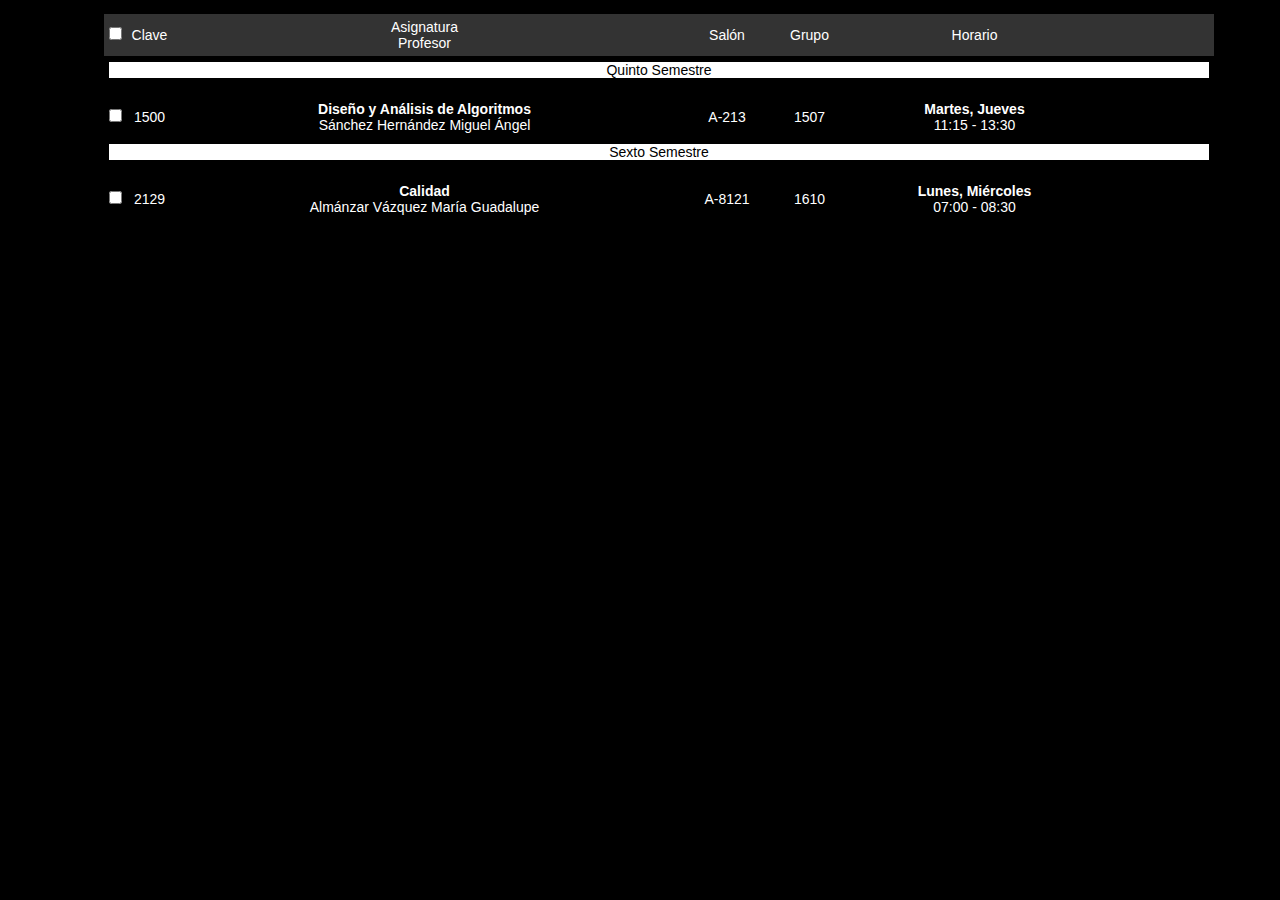
<file: test/listview.html>
<!DOCTYPE html>
<html>
<head>
<meta charset="utf-8" />
<title>AutoSched List-View</title>
<link rel="stylesheet" href="css/normalize.css" />
<link rel="stylesheet" href="css/listview.css" />
<script src="js/jquery.js"></script>
<script src="js/jquery.listview.js"></script>
<script src="js/listview.js"></script>
</head>

<body>
	<ul id="container"></ul>
</body>
</html>
</file>
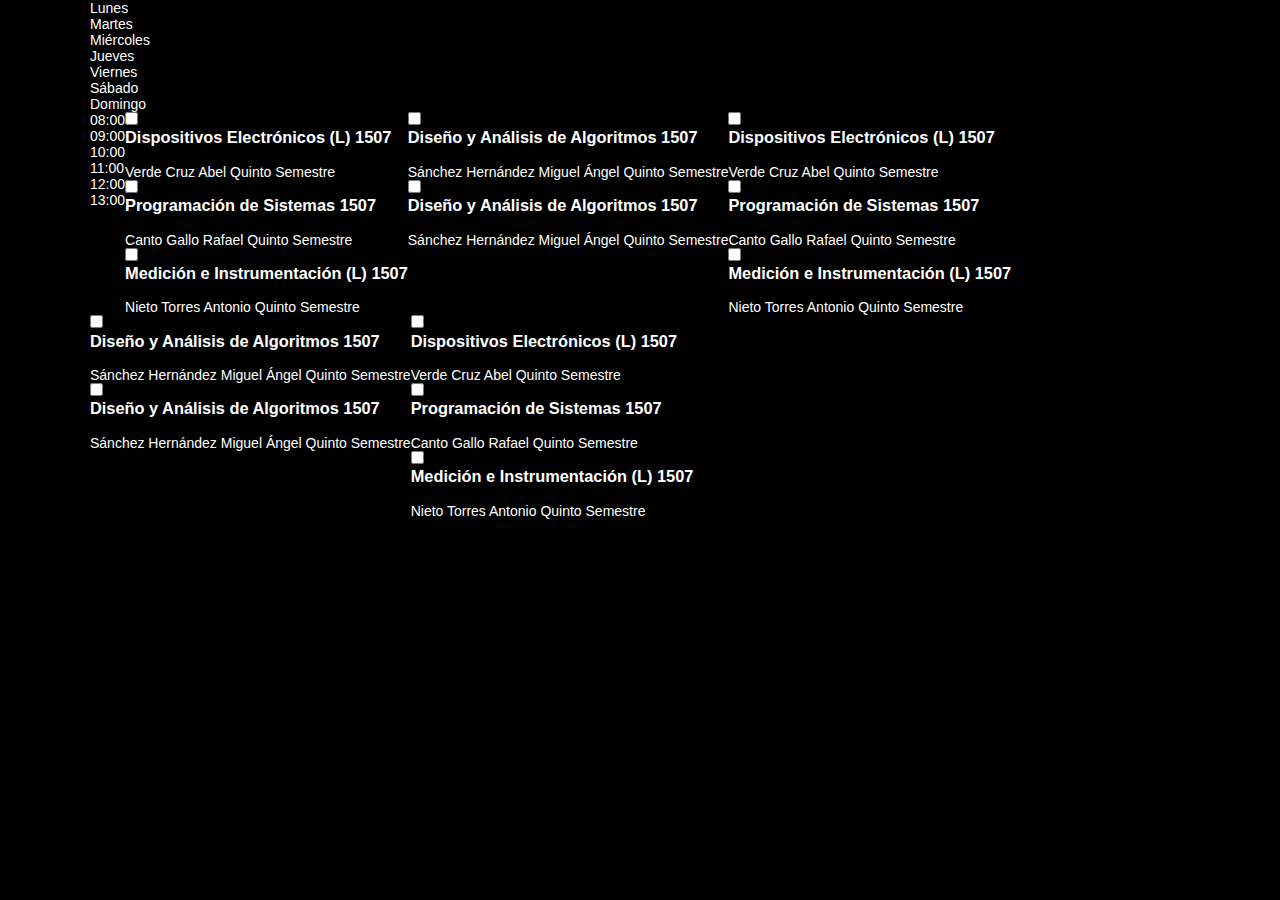
<file: test/schedview.html>
<!DOCTYPE html>
<html>
<head>
	<meta charset="utf-8" />
	<title>Schedmatic Sched-View</title>
	<link rel="stylesheet" href="css/normalize.css" />
	<link rel="stylesheet" href="css/schedview.css" />
	<script src="js/jquery.js"></script>
	<script src="js/jquery.schedview.js"></script>
	<script src="js/schedview.js"></script>
</head>

<body>
	<div class="schedview">
		<div id="colheader">
			<div></div>
			<div>Lunes</div>
			<div>Martes</div>
			<div>Miércoles</div>
			<div>Jueves</div>
			<div>Viernes</div>
			<div>Sábado</div>
			<div>Domingo</div>
		</div>
		<div id="viewport">
			<div>
				<!-- Cada uno de estos segmentos tendrá la altura específica a 1 hora, y serán
					generados automáticamente de acuerdo al tamaño disponible o a su necesidad. -->
				<div>08:00</div>
				<div>09:00</div>
				<div>10:00</div>
				<div>11:00</div>
				<div>12:00</div>
				<div>13:00</div>
			</div>

			<!-- Dentro de cada divisor de estos habrá segmentos correspondientes 
				a los elementos existentes, de un color distinto, elegido de forma aleatoria.

				El fondo deberá permanecer semitransparente para que en caso de empalmes se
				puedan observar ambas casillas con facilidad, y al recibir el mensaje mouseover
				deberá hacerse totalmente opaco para permitir leer su contenido.

				Cada uno de ellos se ajustará verticalmente a la altura correspondiente de acuerdo a 
				la hora de inicio, tendrá la altura equivalente al periodo de tiempo que representa, la
				anchura correspondiente al contenedor, y serán referenciados en grupo mediante una clase,
				permitiendo su inclusión y eliminación de acuerdo a la selección del usuario.

				Las columnas vacías a los extremos deberán permanecer ocultas para dar prioridad
				al contenido actualmente presente y permitir una redimensión adecuada. -->

			<div> <!-- LUNES -->
				<div class="01381507" data-since="0840" data-until="1000">
					<div><input type="checkbox" class="selcheck" /></div>
					<h3 id="title">Dispositivos Electrónicos (L) <span id="moreinfo">1507</span></h3>
					<span id="content">Verde Cruz Abel</span>
					<span id="separator">Quinto Semestre</span>
				</div>
				<div class="06331507" data-since="1000" data-until="1120">
					<div><input type="checkbox" class="selcheck" /></div>
					<h3 id="title">Programación de Sistemas <span id="moreinfo">1507</span></h3>
					<span id="content">Canto Gallo Rafael</span>
					<span id="separator">Quinto Semestre</span>
				</div>
				<div class="17151507" data-since="1130" data-until="1250">
					<div><input type="checkbox" class="selcheck" /></div>
					<h3 id="title">Medición e Instrumentación (L) <span id="moreinfo">1507</span></h3>
					<span id="content">Nieto Torres Antonio</span>
					<span id="separator">Quinto Semestre</span>
				</div>
			</div>

			<div> <!-- MARTES -->
				<div class="15001507" data-since="1115" data-until="1330">
					<div><input type="checkbox" class="selcheck" /></div>
					<h3 id="title">Diseño y Análisis de Algoritmos <span id="moreinfo">1507</span></h3>
					<span id="content">Sánchez Hernández Miguel Ángel</span>
					<span id="separator">Quinto Semestre</span>
				</div>
				<div class="15001507" data-since="0900" data-until="1100">
					<div><input type="checkbox" class="selcheck" /></div>
					<h3 id="title">Diseño y Análisis de Algoritmos <span id="moreinfo">1507</span></h3>
					<span id="content">Sánchez Hernández Miguel Ángel</span>
					<span id="separator">Quinto Semestre</span>
				</div>
			</div>

			<div> <!-- MIÉRCOLES -->
				<div class="01381507" data-since="0840" data-until="1000">
					<div><input type="checkbox" class="selcheck" /></div>
					<h3 id="title">Dispositivos Electrónicos (L) <span id="moreinfo">1507</span></h3>
					<span id="content">Verde Cruz Abel</span>
					<span id="separator">Quinto Semestre</span>
				</div>
				<div class="06331507" data-since="1000" data-until="1120">
					<div><input type="checkbox" class="selcheck" /></div>
					<h3 id="title">Programación de Sistemas <span id="moreinfo">1507</span></h3>
					<span id="content">Canto Gallo Rafael</span>
					<span id="separator">Quinto Semestre</span>
				</div>
				<div class="17151507" data-since="1130" data-until="1250">
					<div><input type="checkbox" class="selcheck" /></div>
					<h3 id="title">Medición e Instrumentación (L) <span id="moreinfo">1507</span></h3>
					<span id="content">Nieto Torres Antonio</span>
					<span id="separator">Quinto Semestre</span>
				</div>
			</div>

			<div> <!-- JUEVES -->
				<div class="15001507" data-since="1115" data-until="1330">
					<div><input type="checkbox" class="selcheck" /></div>
					<h3 id="title">Diseño y Análisis de Algoritmos <span id="moreinfo">1507</span></h3>
					<span id="content">Sánchez Hernández Miguel Ángel</span>
					<span id="separator">Quinto Semestre</span>
				</div>
				<div class="15001507" data-since="0900" data-until="1100">
					<div><input type="checkbox" class="selcheck" /></div>
					<h3 id="title">Diseño y Análisis de Algoritmos <span id="moreinfo">1507</span></h3>
					<span id="content">Sánchez Hernández Miguel Ángel</span>
					<span id="separator">Quinto Semestre</span>
				</div>
			</div>

			<div> <!-- VIERNES -->
				<div class="01381507" data-since="0840" data-until="1000">
					<div><input type="checkbox" class="selcheck" /></div>
					<h3 id="title">Dispositivos Electrónicos (L) <span id="moreinfo">1507</span></h3>
					<span id="content">Verde Cruz Abel</span>
					<span id="separator">Quinto Semestre</span>
				</div>
				<div class="06331507" data-since="1000" data-until="1120">
					<div><input type="checkbox" class="selcheck" /></div>
					<h3 id="title">Programación de Sistemas <span id="moreinfo">1507</span></h3>
					<span id="content">Canto Gallo Rafael</span>
					<span id="separator">Quinto Semestre</span>
				</div>
				<div class="17151507" data-since="1130" data-until="1250">
					<div><input type="checkbox" class="selcheck" /></div>
					<h3 id="title">Medición e Instrumentación (L) <span id="moreinfo">1507</span></h3>
					<span id="content">Nieto Torres Antonio</span>
					<span id="separator">Quinto Semestre</span>
				</div>
			</div>

			<div> <!-- SÁBADO -->
				<div></div>
			</div>

			<div> <!-- DOMINGO -->
				<div></div>
			</div>
		</div>
	</div>
</body>
</html>
</file>
<file: test/css/listview.css>
body {
	margin: 0 auto;
	width: 1100px;
	font-family: "Segoe UI", "Verdana", sans-serif;
	font-size: 14px;
	background-color: #000;
	color: #fff;
	-webkit-user-select: none;
}

#container {
	width: 100%;
	height: 100%;
	overflow-x: hidden;
	overflow-y: auto;
	list-style: none;
	margin: 0;
	padding: 1em;
}

#container li {
	display: block;
	clear: both;
	min-height: 30px;
	width: 100%;
	margin: 0;
	padding: 5px;
}

#container li div {
	display: inline-block;
	white-space: nowrap;
	text-overflow: ellipsis;
	text-align: center;
	vertical-align: middle;
	overflow: hidden;
	height: auto;
}

.listitem:nth-child(even) {
	background-color: #111;
}

#container #colheader {
	background-color: #333;
}

#container .separator div {
	width: 100% !important;
	text-align: center;
	background-color: #fff;
	color: #000;
}
</file>
<file: test/css/schedview.css>
body {
	margin: 0 auto;
	width: 1100px;
	font-family: "Segoe UI", "Verdana", sans-serif;
	font-size: 14px;
	background-color: #000;
	color: #fff;
}

.schedview {
	width: 100%;
	height: 100%;
}

.schedview #colheader {

}

.schedview #viewport {

}

#viewport div {
	float: left;
	height: 100%;
}

#viewport div div {
	clear: both;
}
</file>
